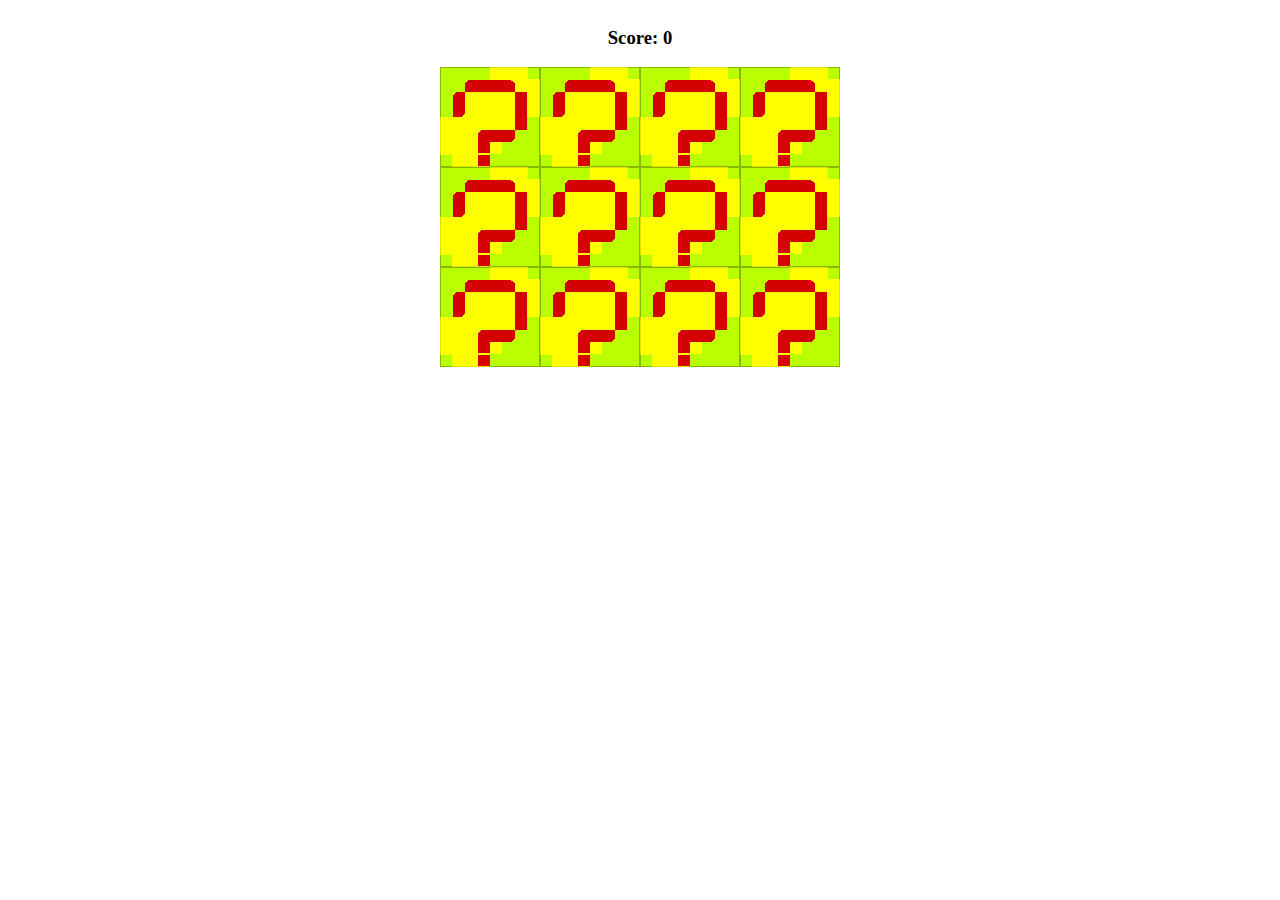
<file: Jogos/Jogodamemoria/game01.html>
<!DOCTYPE html>
<html lang="pt-br" dir="ltr">
<head>
    <meta charset="UTF-8">
    <meta http-equiv="X-UA-Compatible" content="IE=edge">
    <meta name="viewport" content="width=device-width, initial-scale=1.0">
    <title>Jogo da Memoria</title>

    <link rel="stylesheet" href="game01.css">
    <script src="app.js" charset="utf-8"></script>

</head>
<body>
    <h3>Score: <span id="result">0</span> </h3>

    <div class="grid">
        
    </div>
    <h3 class="msg"></h3>


    
</body>
</html>
</file>
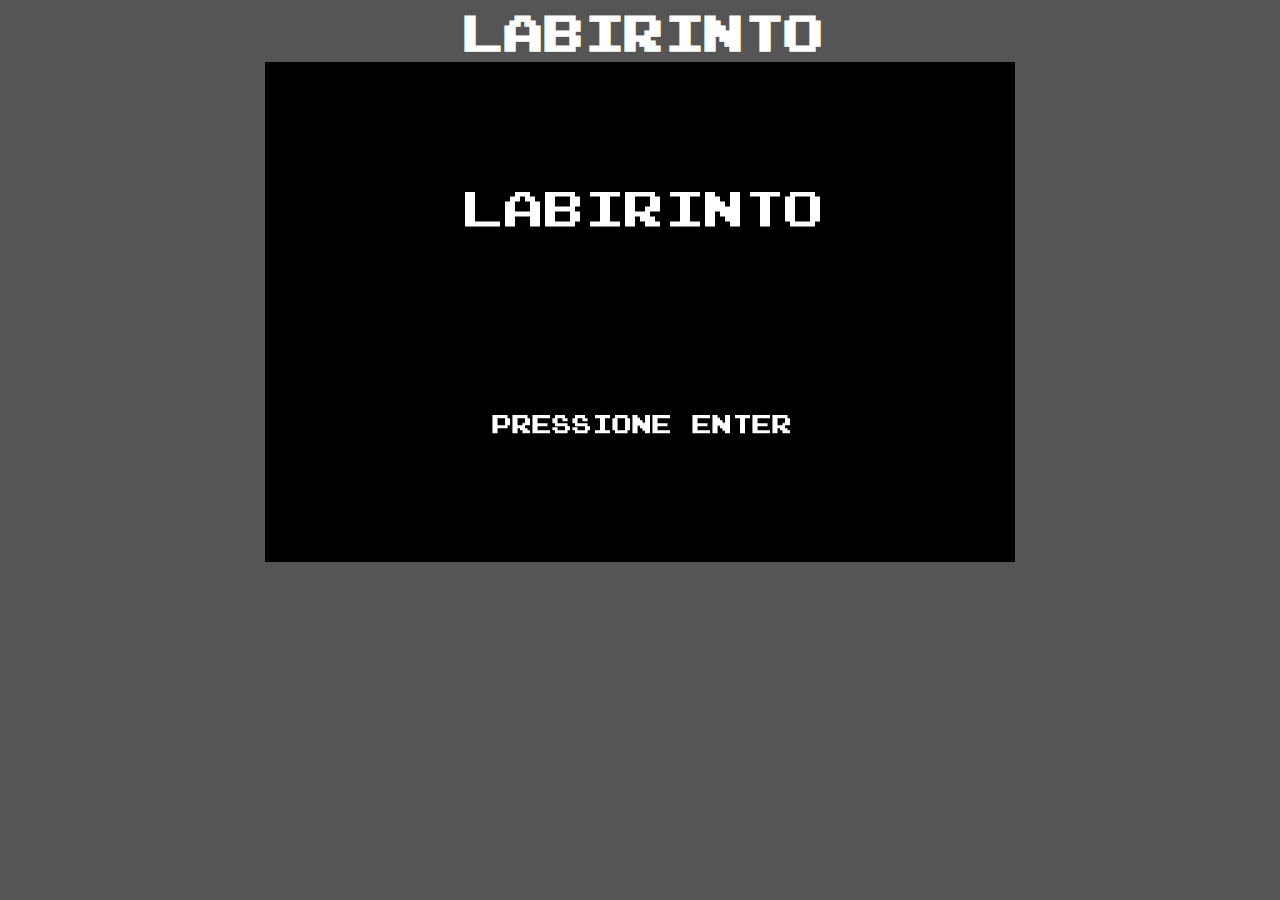
<file: Jogos/Labirinto-game/game03.html>
<!DOCTYPE html>
<html lang="pt-br">
<head>
    <meta charset="UTF-8">
    <meta http-equiv="X-UA-Compatible" content="IE=edge">
    <meta name="viewport" content="width=device-width, initial-scale=1.0">
    <title>Labirinto Game</title>
    <link rel="stylesheet" href="game03.css">

</head>
<body>
    <h1>Labirinto</h1>

    <p class="hidden">Ignora</p>
    


    <script src="js/phaser.min.js"></script>
    <script src="js/boot.js"></script>
    <script src="js/load.js"></script>
    <script src="js/menu.js"></script>
    <script src="js/stage1.js"></script>
    <script src="js/stage2.js"></script>
    <script src="js/end.js"></script>
    <script src="js/game.js"></script>
</body>
</html>
</file>
<file: Jogos/Jogodamemoria/game01.css>
.grid {
    display: flex;
    flex-wrap: wrap;
    height: 300px;
    width:400px;

    border-color: antiquewhite;
    border: 20px;
    
}

body{
    display: flex;
    justify-content: center;
    align-items: center;
    flex-direction: column;
}
</file>
<file: Jogos/Labirinto-game/game03.css>
*{
	margin:0;
	padding:0;
	border:0;
}

body{
	background-color: #555;
    display: flex;
    justify-content: center;
    align-items: center;
    flex-direction: column;
}

@font-face{
	font-family: emulogic;
	src: url('emulogic.ttf');
}

h1{
    font-size: 2.5em;
    color: #fff;
    font-family: emulogic;
    text-align: center;
    padding: 5px 2px;
}

.hidden{
	font-family: emulogic;
	visibility: hidden;
	position: absolute;
}
</file>
